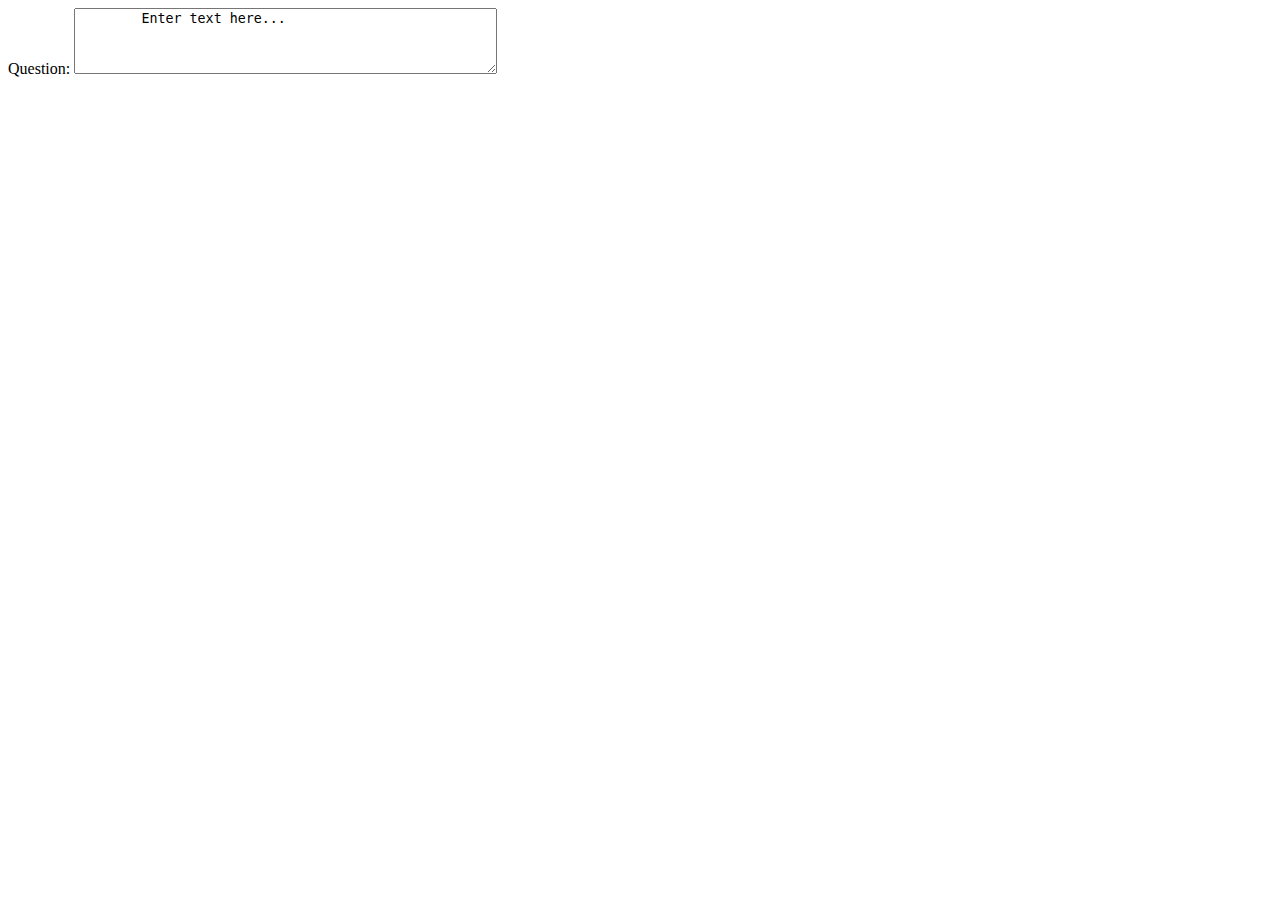
<file: src/main/resources/public/textField.html>
<!DOCTYPE html>
<html lang="en">
<head>
    <meta charset="UTF-8">
    <title>Text Field</title>
</head>
<body>

<form>
    <label for="questionarea" id="question">Question:</label>
    <textarea id="questionarea" name="questionarea" rows="4" cols="50">
        Enter text here...
    </textarea>
</form>


</body>
</html>
</file>
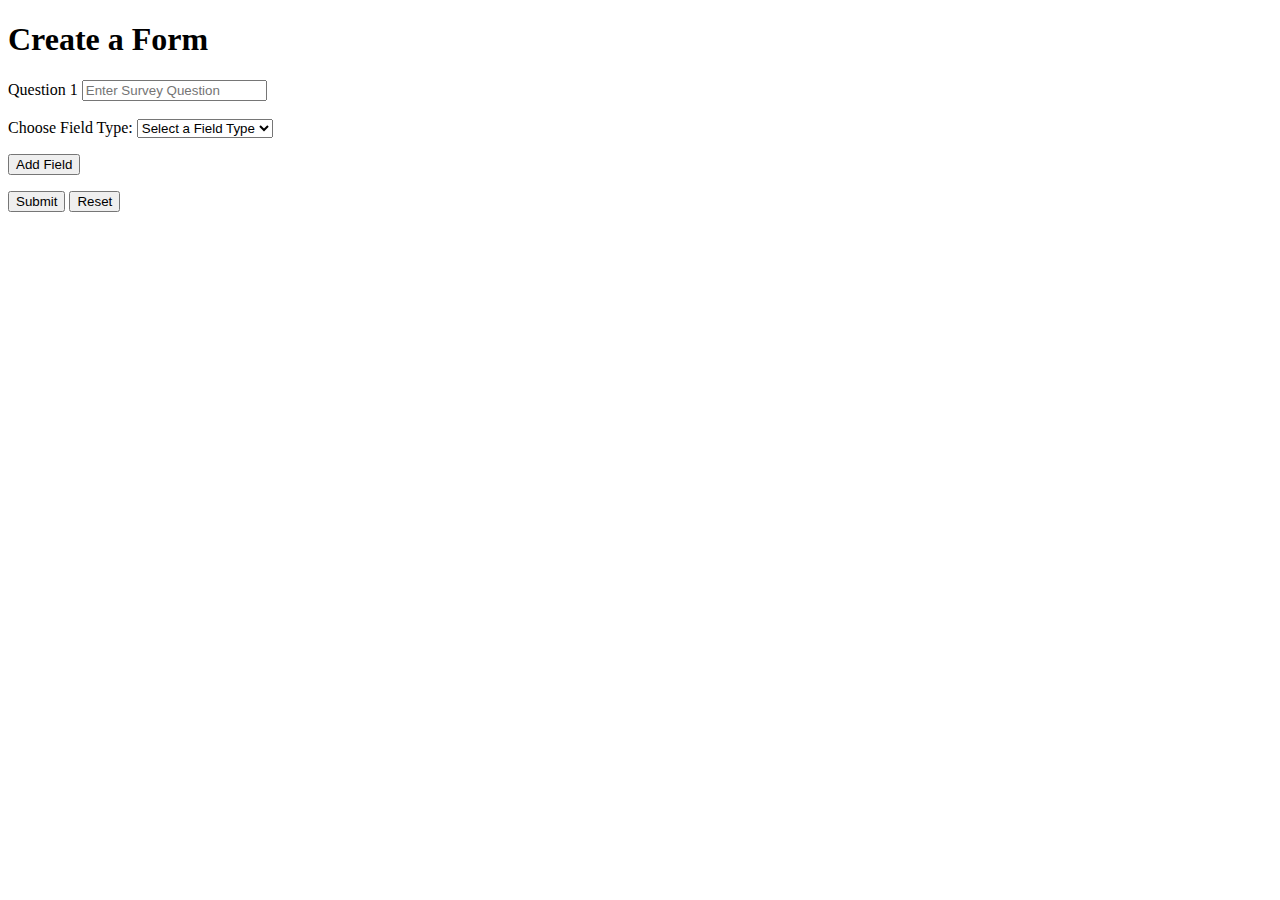
<file: src/main/resources/static/SPAForm.html>
<!DOCTYPE HTML>
<html xmlns:th="http://www.thymeleaf.org">
<head>
  <title>Form Creation</title>
  <meta http-equiv="Content-Type" content="text/html; charset=UTF-8" />
  <script src="https://ajax.googleapis.com/ajax/libs/jquery/1.10.2/jquery.min.js"></script>
  <script src="Form.js"></script>
</head>
<h1>Create a Form</h1>

<body>
<form id="myForm">

  <div id="Question">
    <label for="questionTitle">Question 1</label>
    <input type="text" id="questionTitle" name="questionTitle" placeholder="Enter Survey Question">
    <br>
    <br> <!--adding more space-->
  <label for="dropdown">Choose Field Type:</label>
  <select id="dropdown" name="dropdown">
    <option value="NumberField">Select a Field Type</option>
    <option value="NumberField">Number Field</option>
    <option value="TextField">Text Field</option>
    <option value="MC">Multiple Choice</option>
  </select>


  <!-- Dropdown for the number of options for the mc field, hidden initially -->
  <div id="mcOptionsContainer" style="display:none;">
    <label for="mcOptionsDropdown">Number of Options:</label>
    <select id="mcOptionsDropdown" name="numOptionsDropdown">
      <option value="0">Select Value</option>
      <option value="2">2</option>
      <option value="3">3</option>
      <option value="4">4</option>
    </select>
  </div>


  <div id="dynamicInput"></div>
  </div>

  <p></p><button onclick="addInputField()">Add Field</button></p>

  <p><input type="submit" value="Submit" /> <input type="reset" value="Reset" /></p>
</form>


</body>
</html>
</file>
